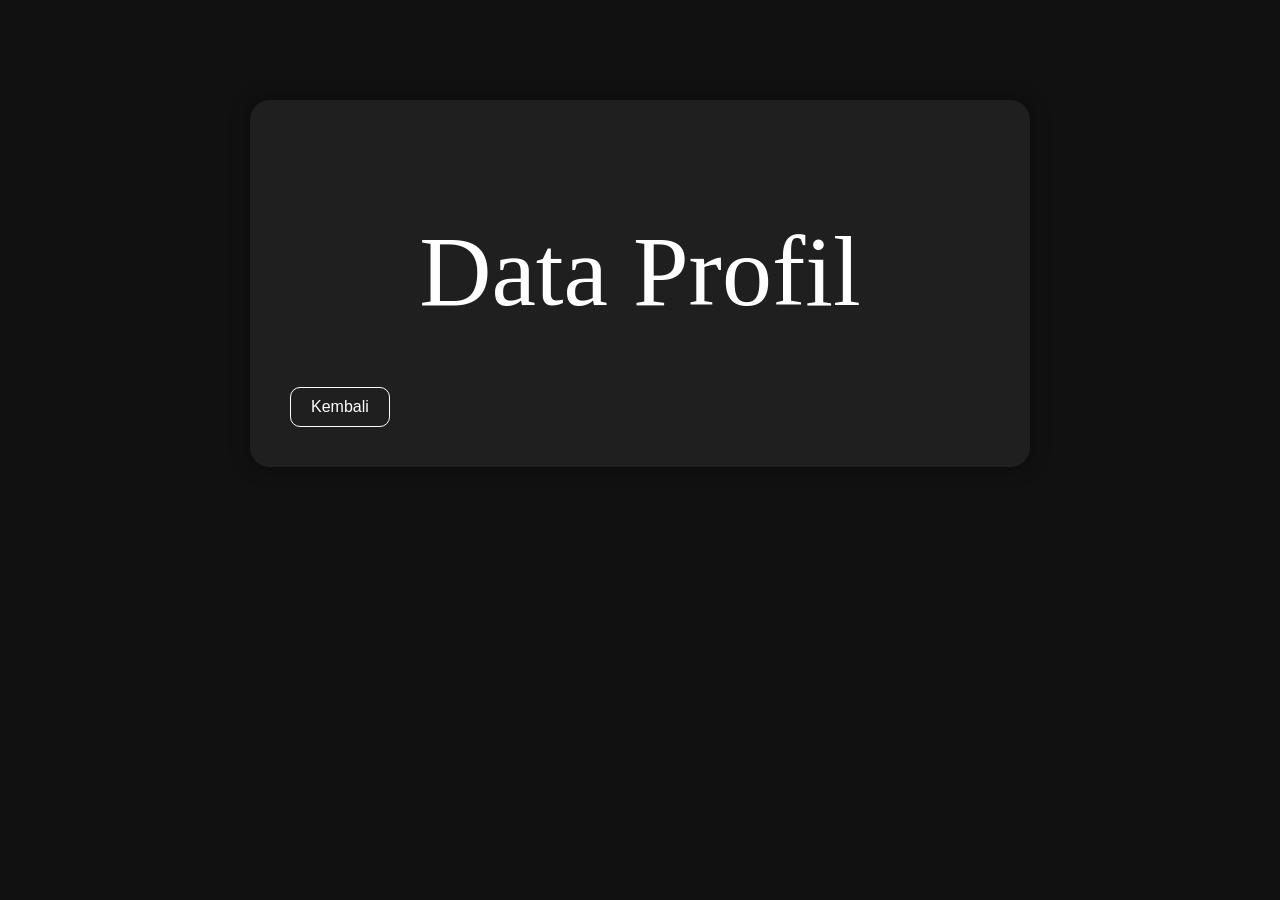
<file: profil-tampil.html>
<!DOCTYPE html>
<html lang="en">
<head>
	<meta charset="UTF-8">
	<meta name="viewport" content="width=device-width, initial-scale=1.0">
	<title>Profil Tampil</title>

	<link rel="stylesheet" href="styles.css">

	<style>
		body{
			font-family: Arial, sans-serif;
			background-color: #111;
			color: white;
			margin: 0;
			padding: 0;
		}

		.container{
			max-width: 700px;
			margin: 100px auto;
			background-color: #1f1f1f;
			padding: 40px;
			border-radius: 20px;
			box-shadow: 0 0 20px rgba(0,0,0,0.4);
		}

		h1{
			text-align: center;
			margin-bottom: 30px;
		}

		#profilResult ul{
			list-style: none;
			padding: 0;
		}

		#profilResult li{
			margin: 15px 0;
			padding: 15px;
			background-color: #2b2b2b;
			border-radius: 10px;
			font-size: 18px;
		}

		a{
			display: inline-block;
			margin-top: 20px;
			color: white;
			text-decoration: none;
			border: 1px solid white;
			padding: 10px 20px;
			border-radius: 10px;
			transition: 0.3s;
		}

		a:hover{
			background-color: white;
			color: black;
		}
	</style>
</head>

<body>

	<div class="container">
		<h1>Data Profil</h1>

		<!-- HASIL DATA DARI JS -->
		<div id="profilResult"></div>

		<a href="profil.html">Kembali</a>
	</div>

	<script src="javascript/js.js"></script>

</body>
</html>
</file>
<file: styles.css>
body{
	font-family: 'Bebas Neue', sans-serif;
	background-color: gray;
}
body, ul{
	margin: 0;
	padding:0;
}

h1,h2, .skill-list {
	font-family: 'Inknut Antiqua', serif;

}

img{
	/*this limit width image*/
	max-width: 100%;
}
nav{
	background-color: black;
	position: fixed;
	z-index: 1;
	width: 100%;
}
header{
	top:70px;
	position: relative;
	margin-bottom:  220px;
	background-image: url('../img/background.png');
	background-repeat: no-repeat;
	background-size: cover;
	background-position-y: -140px; 
}

nav ul li{
	display: inline-block;
	margin: 0 15px;
	padding:0;
	text-transform: uppercase;
	letter-spacing: 1px;
	font-size: 14px;
}

nav ul{
	margin: 0 auto;
	text-align: center;
	padding: 30px;
	
}

h1{
	font-size: 100px;
	line-height: 130%;
	color: white;
}
h2{
	font-size: 30px;
	line-height: 130%;
	color: white;
}
h1, h2{
	font-weight: normal;
}
p{
	line-height: 150%;
	color: white;
}

ul li{
	list-style: none;
	margin: 10px 0;
	color: white;
}

.button{
	border: 1px solid white;
	font-size: 15px;
	border-radius: 20px;
	text-decoration: none;
	color: white;
	padding: 10px 20px;
	margin-top:40px;
	display: inline-block;
	transition: background 0.5s ease-in-out;
}
.button:hover{
	background:white;
	color: black; 

}
figcaption{
	font-size: 10px;
	margin-top: 10px;
}

.intro-img{
	box-shadow: 1px 2px 30px rgba(0,0,0,0.2);
	margin-top: 30px;

}

.skill-list {
	text-align: center;
	font-size: 50px;
	line-height: 150%;
	margin-bottom:130px;
}
.project{
	margin: 0; 
	padding: 0;
	background-color: black;
	border-bottom: 3px solid white;
	padding: 60px 0;
}

.blue{
	background-color: #020c54;
}

.project .button{
	margin-top: 10px;
}
footer{
	text-align: center;
	margin:100px;

}
footer h2{
	font-size: 50px;
	margin-bottom:100px; 

}
.right-alignment{
	text-align: right;
}

li.empty{
	width: 90px;
	border-top: 1px solid black;
	top:-5px;
	position: relative; 
}

nav li a{
	text-decoration: none;
	color: white;
}
nav li a:hover{
	text-decoration: underline;
}
</file>
